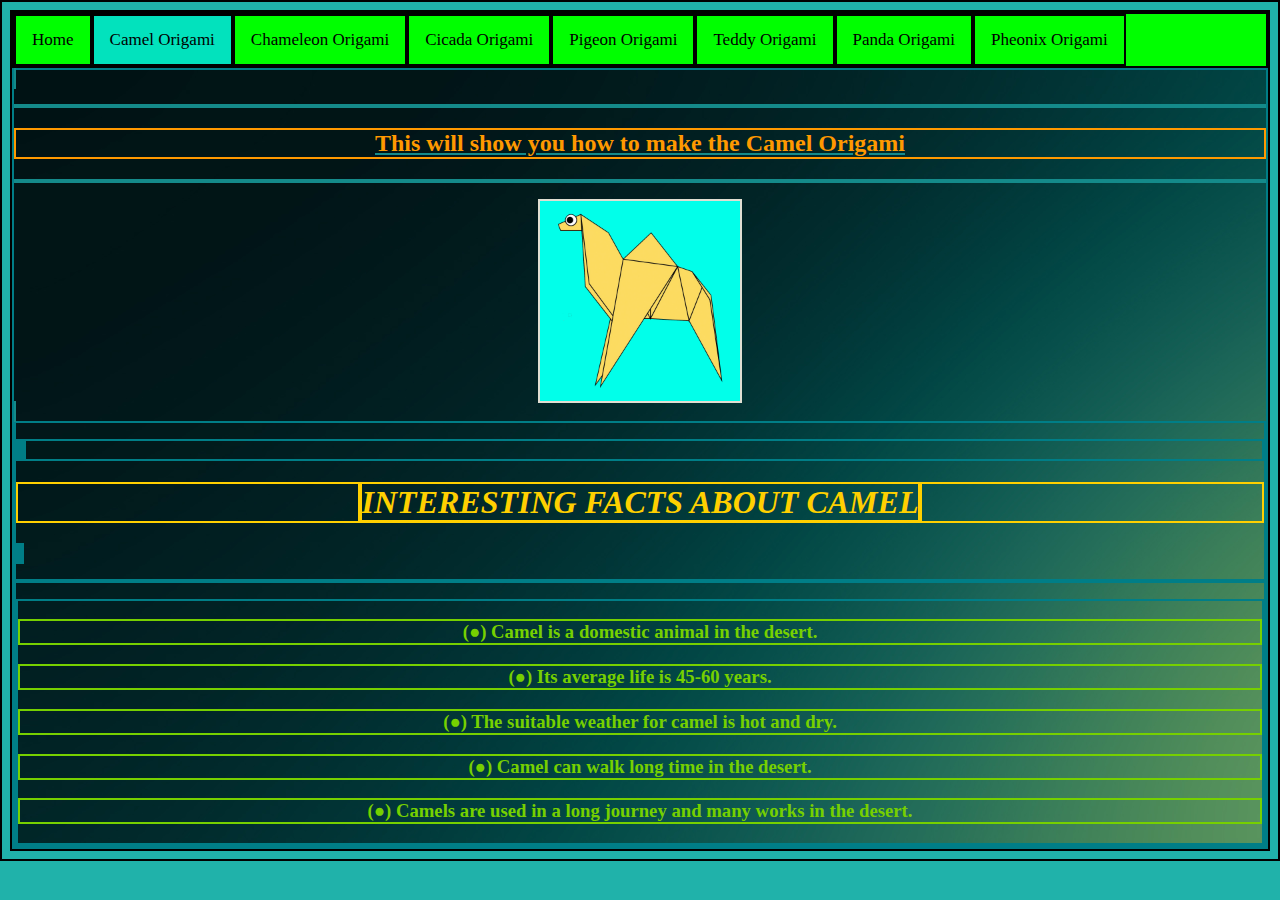
<file: camel.html>
<!DOCTYPE HTML>
    <html> 
        <head>
            <title>Origami Designs</title>
            <link rel="stylesheet" type="text/css" href="1.css">
            <meta charset="utf-8">
            <div class="topnav">
                <a href="index.html">Home</a>
                <a class="active" href="camel.html">Camel Origami</a>
                <a href="chameleon.html">Chameleon Origami</a>
                <a href="cicada.html">Cicada Origami</a>
                <a href="pigeon.html">Pigeon Origami</a>
                <a href="teddy.html">Teddy Origami</a>
                <a href="panda.html">Panda Origami</a>
                <a href="pheonix.html">Pheonix Origami</a>
              </div>
        </head>
            
        <Body>
            
<div class = "cr"><a class = "cl" target="_blank" href="http://origami.me/camel/"> <P> <h2> This will show you how to make the Camel Origami </h2></P> <img class="camel"src='camel.png' width = '200px' height= '200px'/> </a>
    <div>
        <P> <i> <b> <h1>INTERESTING FACTS ABOUT CAMEL </h1> </b> </i></P>
    
            <div>
            <h3>  (●) Camel is a domestic animal in the desert.</h3> 
            <h3>  (●) Its average life is 45-60 years.</h3> 
            <h3>  (●) The suitable weather for camel is hot and dry.</h3> 
            <h3>  (●) Camel can walk long time in the desert.</h3> 
            <h3>  (●) Camels are used in a long journey and many works in the desert.</h3> 
            </div>

    </div>
</div>
        </Body>
</file>
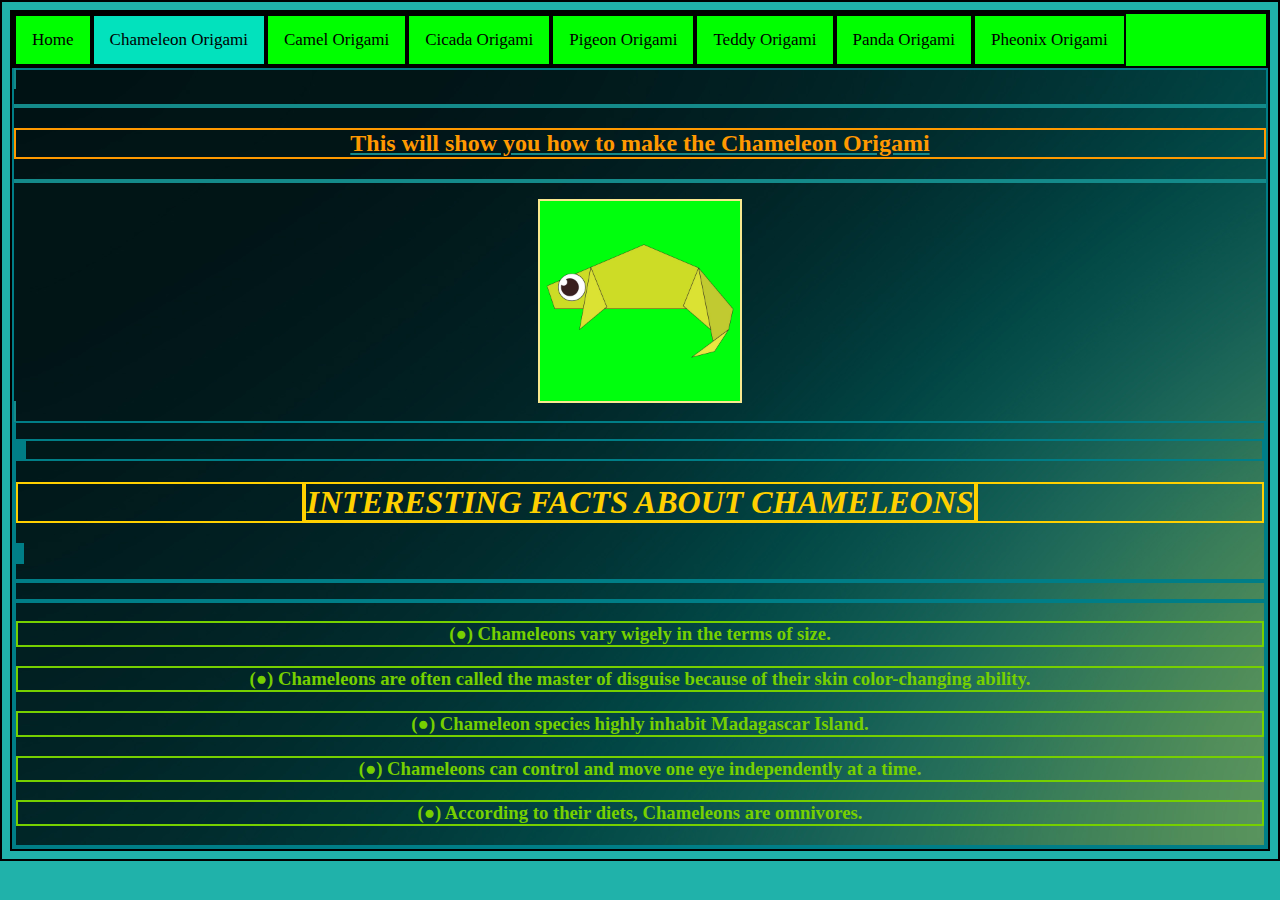
<file: chameleon.html>
<!DOCTYPE HTML>
    <html> 
        <head>
            <title>Origami Designs</title>
            <link rel="stylesheet" type="text/css" href="1.css">
            <meta charset="utf-8">
            <div class="topnav">
                <a href="index.html">Home</a>
                <a class="active" href="chameleon.html">Chameleon Origami</a>
                <a href="camel.html">Camel Origami</a>
                <a href="cicada.html">Cicada Origami</a>
                <a href="pigeon.html">Pigeon Origami</a>
                <a href="teddy.html">Teddy Origami</a>
                <a href="panda.html">Panda Origami</a>
                <a href="pheonix.html">Pheonix Origami</a>
              </div>
        </head>
            
        <Body>
            
<div class = "cr"><a class = "cl" target="_blank" href="http://origami.me/chameleon"> <P> <h2> This will show you how to make the Chameleon Origami </h2></P> <img class="camelA"src='chameleon.png' width = '200px' height= '200px'/> </a>
    <div>
        <P> <i> <b> <h1>INTERESTING FACTS ABOUT CHAMELEONS</h1> </b> </i></P>
    </div>
            <div>
                <h3> (●) Chameleons vary wigely in the terms of size.</h4> 
                     <h3> (●) Chameleons are often called the master of disguise because of their skin color-changing ability.</h3>
                     <h3> (●) Chameleon species highly inhabit Madagascar Island.</h4> 
                     <h3> (●) Chameleons can control and move one eye independently at a time.</h4> 
                     <h3> (●) According to their diets, Chameleons are omnivores.</h4> 
            </div>
        </Body>
</file>
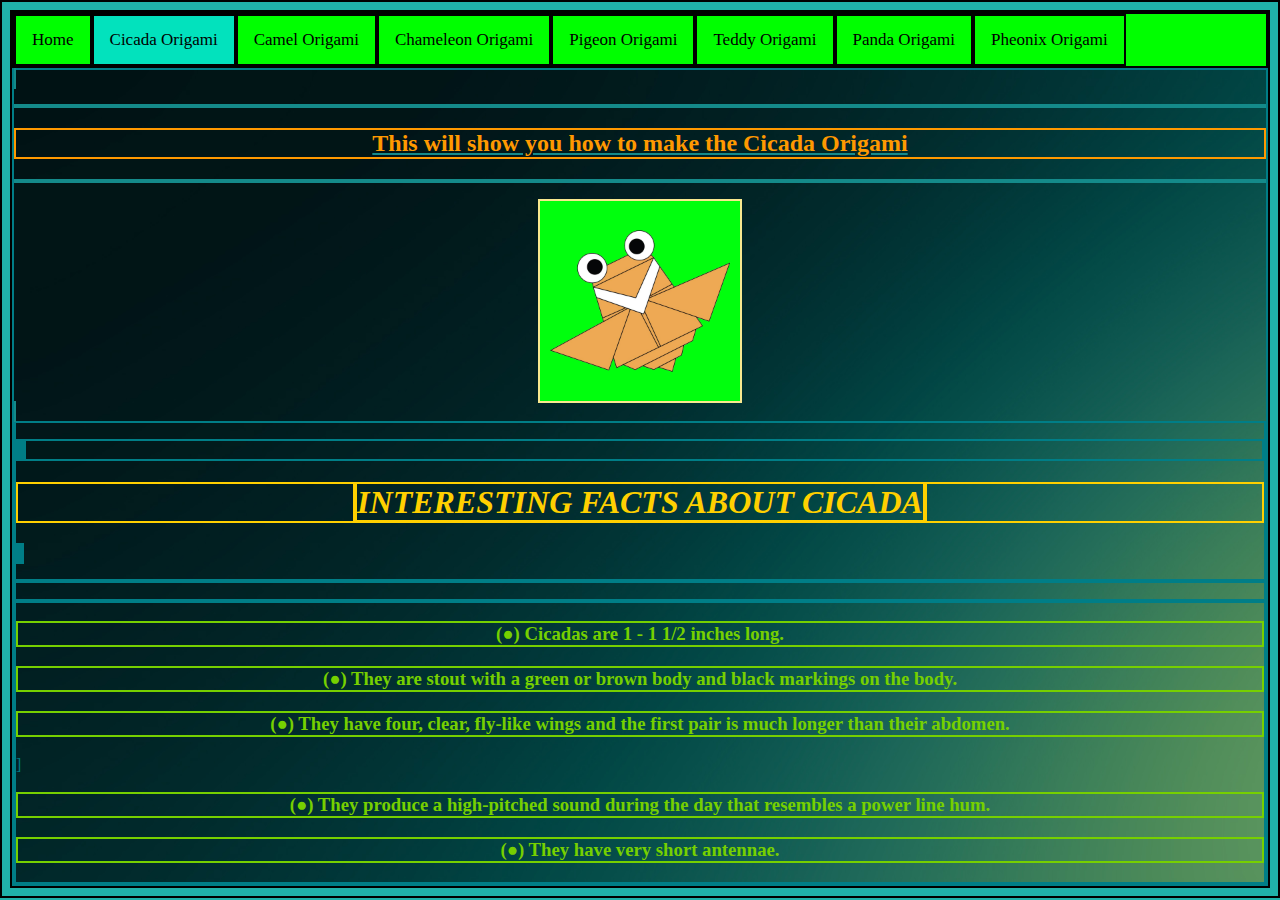
<file: cicada.html>
<!DOCTYPE HTML>
    <html> 
        <head>
            <title>Origami Designs</title>
            <link rel="stylesheet" type="text/css" href="1.css">
            <meta charset="utf-8">
            <div class="topnav">
                <a href="index.html">Home</a>
                <a class="active" href="cicada.html">Cicada Origami</a>
                <a href="camel.html">Camel Origami</a>
                <a href="chameleon.html">Chameleon Origami</a>
                <a href="pigeon.html">Pigeon Origami</a>               
                <a href="teddy.html">Teddy Origami</a>
                <a href="panda.html">Panda Origami</a>
                <a href="pheonix.html">Pheonix Origami</a>
              </div>
        </head>
            
        <Body>
            
<div class = "cr"><a class = "cl" target="_blank" href="http://origami.me/cicada/"> <P> <h2> This will show you how to make the Cicada Origami </h2></P> <img class="camelA"src='cicada.png' width = '200px' height= '200px'/> </a>
    <div>
        <P> <i> <b> <h1>INTERESTING FACTS ABOUT CICADA </h1> </b> </i></P>
    </div>
            <div>
                <h3> (●) Cicadas are 1 - 1 1/2 inches long.</h3> </li>
                <h3> (●) They are stout with a green or brown body and black markings on the body.</h3>
                <h3> (●) They have four, clear, fly-like wings and the first pair is much longer than their abdomen.</h3>]
                <h3> (●) They produce a high-pitched sound during the day that resembles a power line hum.</h3>
                <h3> (●) They have very short antennae.</h3>
            </div>
        </Body>
</file>
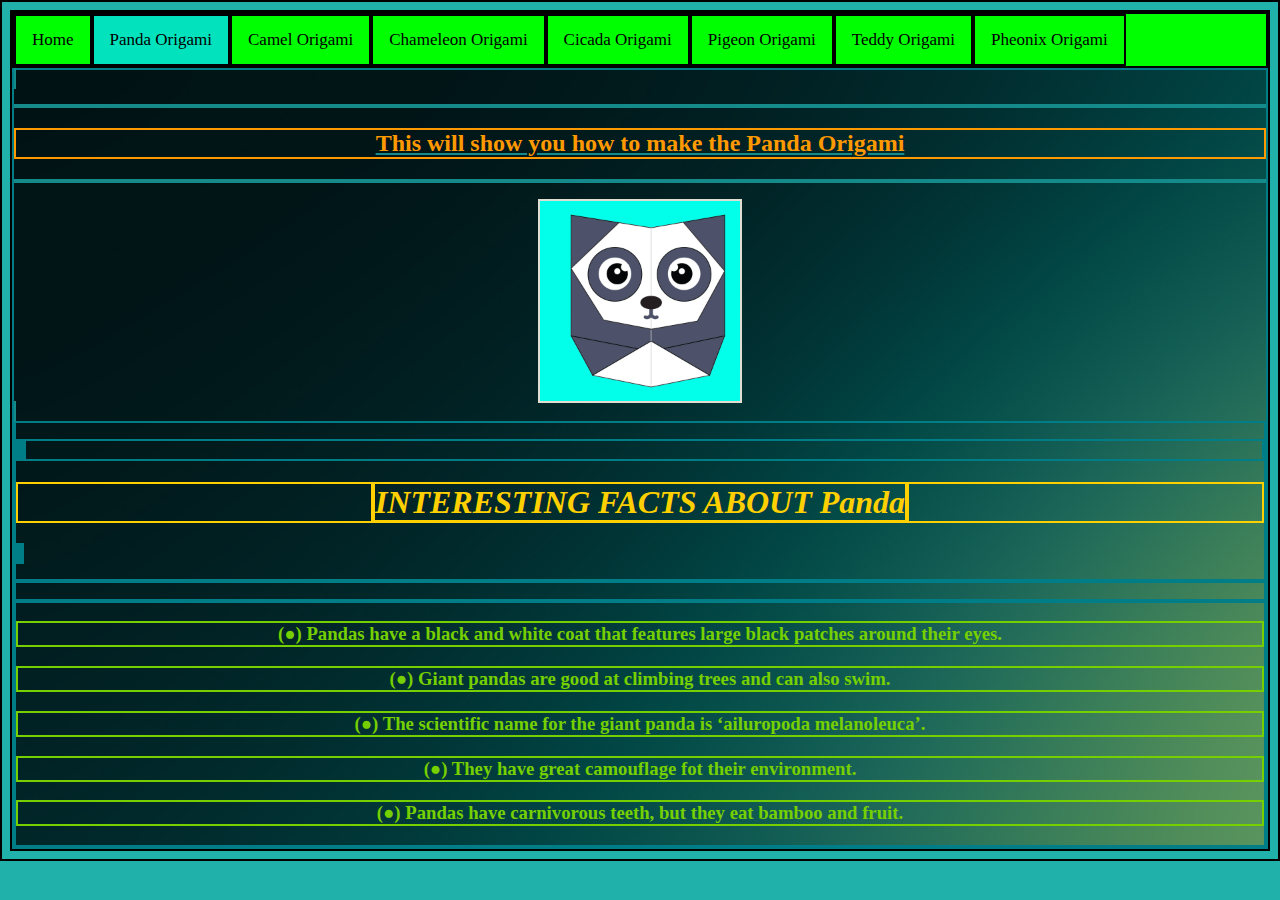
<file: panda.html>
<!DOCTYPE HTML>
    <html> 
        <head>
            <title>Origami Designs</title>
            <link rel="stylesheet" type="text/css" href="1.css">
            <meta charset="utf-8">
            <div class="topnav">
                <a href="index.html">Home</a>
                <a class="active" href="panda.html">Panda Origami</a>
                <a href="camel.html">Camel Origami</a>
                <a href="chameleon.html">Chameleon Origami</a>
                <a href="cicada.html">Cicada Origami</a>
                <a href="pigeon.html">Pigeon Origami</a>
                <a href="teddy.html">Teddy Origami</a>
                <a href="pheonix.html">Pheonix Origami</a>
              </div>
        </head>
            
        <Body>
            
<div class = "cr"><a class = "cl" target="_blank" href="http://origami.me/panda/"> <P> <h2> This will show you how to make the Panda Origami </h2></P> <img class="camel"src='panda.png' width = '200px' height= '200px'/> </a>
    <div>
        <P> <i> <b> <h1>INTERESTING FACTS ABOUT Panda </h1> </b> </i></P>
    </div>
            <div>
                <h3> (●) Pandas have a black and white coat that features large black patches around their eyes.</h3>
                <h3> (●) Giant pandas are good at climbing trees and can also swim.</h3>
                <h3> (●) The scientific name for the giant panda is ‘ailuropoda melanoleuca’.</h3>
                <h3> (●) They have great camouflage fot their environment. </h3>
                <h3> (●) Pandas have carnivorous teeth, but they eat bamboo and fruit.</h3>
            </div>
        </Body>
</file>
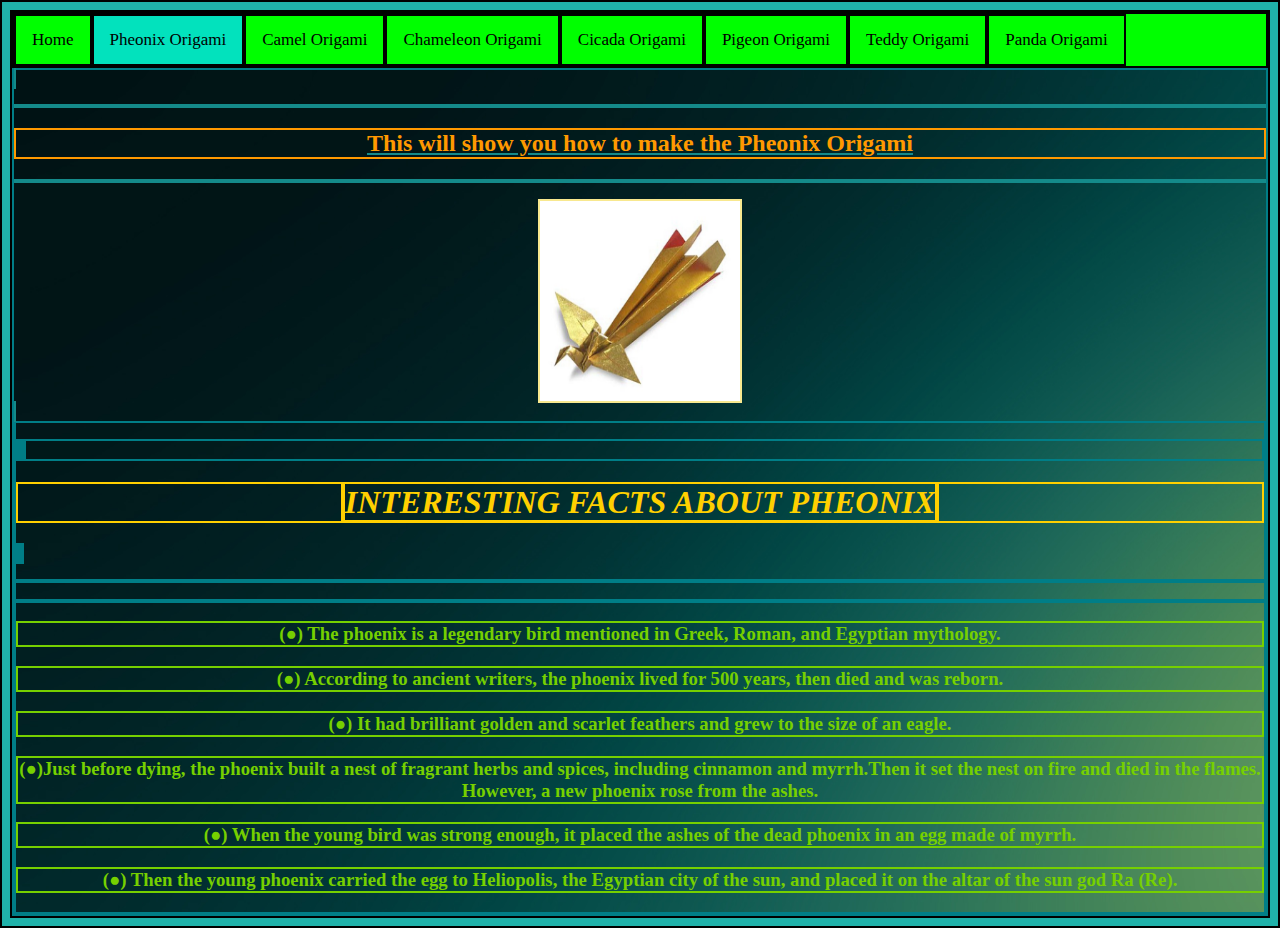
<file: pheonix.html>
<!DOCTYPE HTML>
    <html> 
        <head>
            <title>Origami Designs</title>
            <link rel="stylesheet" type="text/css" href="1.css">
            <meta charset="utf-8">
            <div class="topnav">
                <a href="index.html">Home</a>
                <a class="active" href="pheonix.html">Pheonix Origami</a>
                <a href="camel.html">Camel Origami</a>
                <a href="chameleon.html">Chameleon Origami</a>
                <a href="cicada.html">Cicada Origami</a>
                <a href="pigeon.html">Pigeon Origami</a>
                <a href="teddy.html">Teddy Origami</a>
                <a href="panda.html">Panda Origami</a>

              </div>
        </head>
            
        <Body>
            
<div class = "cr"><a class = "cl" target="_blank" href="http://origami.me/phoenix"> <P> <h2> This will show you how to make the Pheonix Origami </h2></P> <img class="camelA"src="origami-phoenix.jpg" width = '200px' height= '200px'/> </a>
    <div>
        <P> <i> <b> <h1>INTERESTING FACTS ABOUT PHEONIX</h1> </b> </i></P>
    </div>
            <div>
            <h3> (●) The phoenix is a legendary bird mentioned in Greek, Roman, and Egyptian mythology.</h3>
            <h3> (●) According to ancient writers, the phoenix lived for 500 years, then died and was reborn. </h3>  
            <h3> (●) It had brilliant golden and scarlet feathers and grew to the size of an eagle.</h3>
            <h3> (●)Just before dying, the phoenix built a nest of fragrant herbs and spices, including cinnamon and myrrh.Then it set the nest on fire and died in the flames. However, a new phoenix rose from the ashes.</h3> 
            <h3> (●) When the young bird was strong enough, it placed the ashes of the dead phoenix in an egg made of myrrh.</h3> 
            <h3> (●) Then the young phoenix carried the egg to Heliopolis, the Egyptian city of the sun, and placed it on the altar of the sun god Ra (Re).</h3>
            </div>
        </Body>
</file>
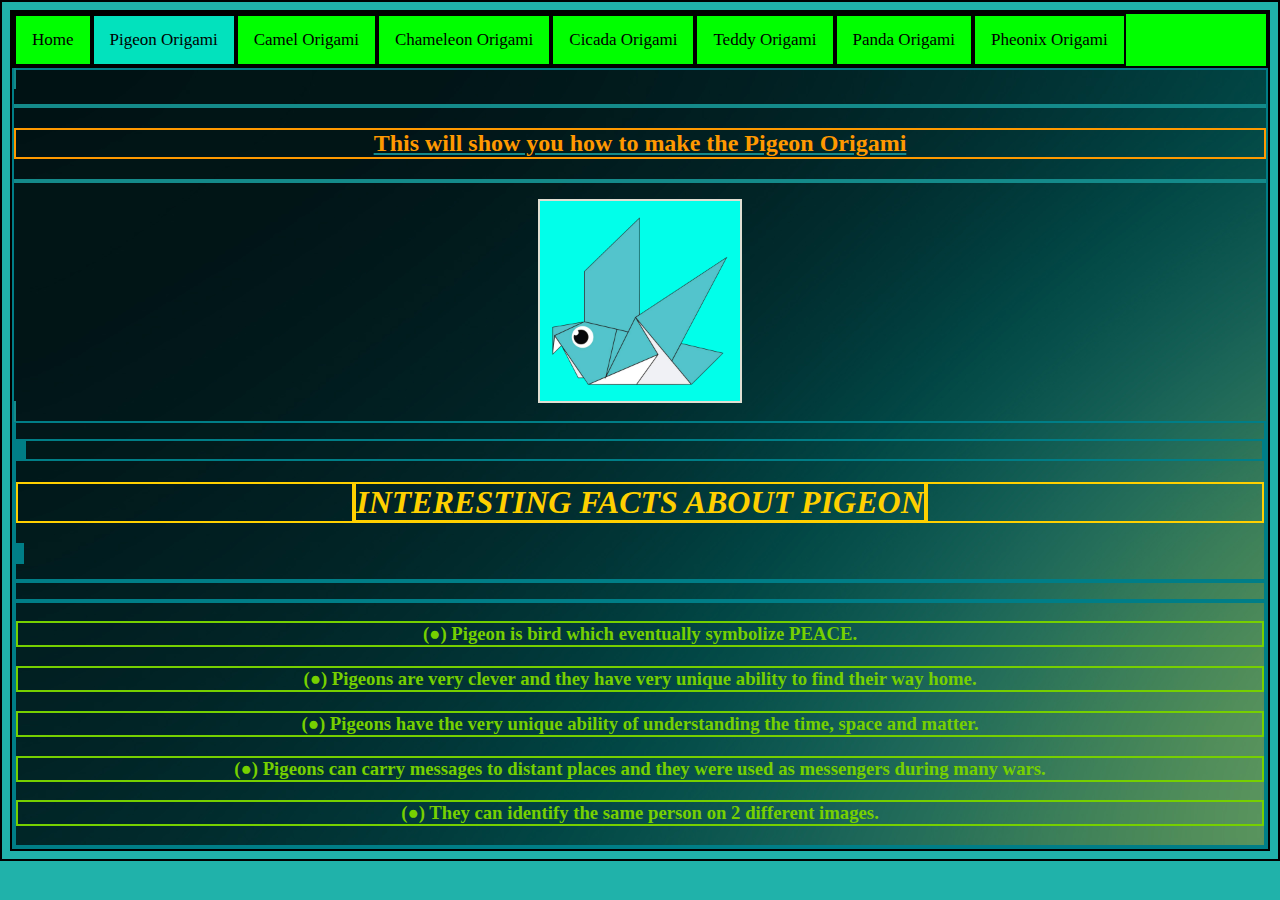
<file: pigeon.html>
<!DOCTYPE HTML>
    <html> 
        <head>
            <title>Origami Designs</title>
            <link rel="stylesheet" type="text/css" href="1.css">
            <meta charset="utf-8">
            <div class="topnav">
                <a href="index.html">Home</a>
                <a class="active" href="pigeon.html">Pigeon Origami</a>
                <a href="camel.html">Camel Origami</a>
                <a href="chameleon.html">Chameleon Origami</a>
                <a href="cicada.html">Cicada Origami</a>
                <a href="teddy.html">Teddy Origami</a>
                <a href="panda.html">Panda Origami</a>
                <a href="pheonix.html">Pheonix Origami</a>
              </div>
        </head>
            
        <Body>
            
<div class = "cr"><a class = "cl" target="_blank" href="http://origami.me/pigeon/"> <P> <h2> This will show you how to make the Pigeon Origami </h2></P> <img class="camel"src='pigeon.png' width = '200px' height= '200px'/> </a>
    <div>
        <P> <i> <b> <h1>INTERESTING FACTS ABOUT PIGEON </h1> </b> </i></P>
    </div>
            <div>
                <h3> (●) Pigeon is bird which eventually symbolize PEACE.</h3>
                <h3> (●) Pigeons are very clever and they have very unique ability to find their way home.</h3>
                <h3> (●) Pigeons have the very unique ability of understanding the time, space and matter.</h3>
                <h3> (●) Pigeons can carry messages to distant places and they were used as messengers during many wars.</h3>
                <h3> (●) They can identify the same person on 2 different images.</h3>
            </div>
        </Body>
</file>
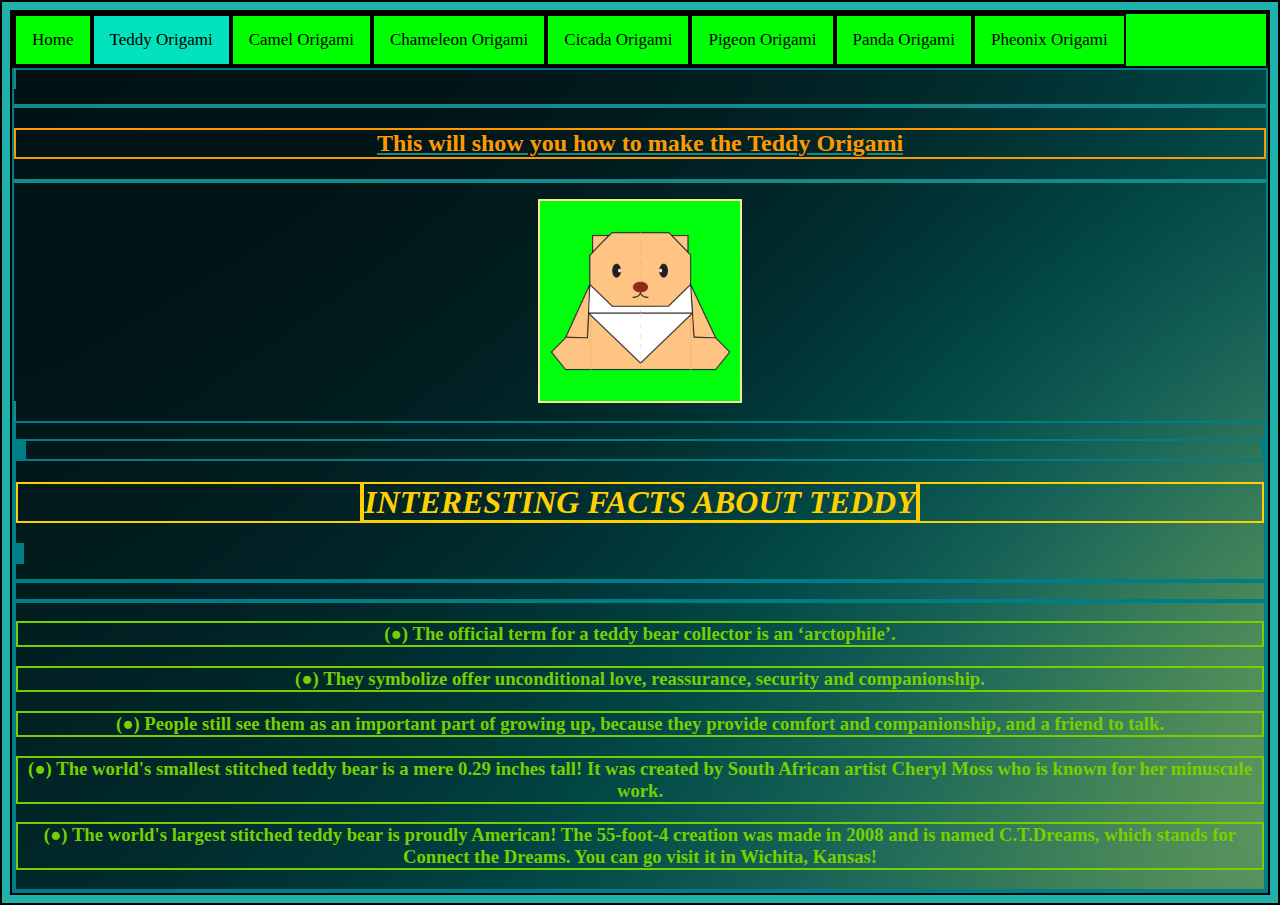
<file: teddy.html>
<!DOCTYPE HTML>
    <html> 
        <head>
            <title>Origami Designs</title>
            <link rel="stylesheet" type="text/css" href="1.css">
            <meta charset="utf-8">
            <div class="topnav">
                <a href="index.html">Home</a>
                <a class="active" href="teddy.html">Teddy Origami</a>
                <a href="camel.html">Camel Origami</a>
                <a href="chameleon.html">Chameleon Origami</a>
                <a href="cicada.html">Cicada Origami</a>
                <a href="pigeon.html">Pigeon Origami</a>
                <a href="panda.html">Panda Origami</a>
                <a href="pheonix.html">Pheonix Origami</a>
              </div>
        </head>
            
        <Body>
            
<div class = "cr"><a class = "cl" target="_blank" href="http://origami.me/teddy/"> <P> <h2> This will show you how to make the Teddy Origami </h2></P> <img class="camelA"src='teddy.png' width = '200px' height= '200px'/> </a>
    <div>
        <P> <i> <b> <h1>INTERESTING FACTS ABOUT TEDDY </h1> </b> </i></P>
    </div>
            <div>
                <h3> (●) The official term for a teddy bear collector is an ‘arctophile’.</h3> 
                <h3> (●) They symbolize offer unconditional love, reassurance, security and companionship.  </h3>
                <h3> (●) People still see them as an important part of growing up, because they provide comfort and companionship, and a friend to talk. </h3> 
                <h3> (●) The world's smallest stitched teddy bear is a mere 0.29 inches tall! It was created by South African artist Cheryl Moss who is known for her minuscule work.  </h3>
                <h3> (●) The world's largest stitched teddy bear is proudly American! The 55-foot-4 creation was made in 2008 and is named C.T.Dreams, which stands for Connect the Dreams. You can go visit it in Wichita, Kansas! </h3>
            </div>
        </Body>
</file>
<file: 1.css>
body {
    background-color:lightseagreen;
}
h1 {
    text-align: center;
    color:rgb(255, 208, 0);
    }
    h2 {
    text-align: center;
    color: rgb(255, 153, 0);
    }      
    h3 {
    text-align: center;
    color:rgb(118, 208, 0);
    }
    .camel{
      opacity: 1;
      color: rgb(224, 222, 210);
      display: block;
      margin-left: auto;
      margin-right: auto;
      background-color:rgb(1, 255, 234)
    }
    .topnav {
        background-color: rgb(0, 255, 0);
        overflow: hidden;
      }
      
      /* Style the links inside the navigation bar */
      .topnav a {
        float: left;
        color: #000000;
        text-align: center;
        padding: 14px 16px;
        text-decoration: none;
        font-size: 17px;
      }
      
      /* Change the color of links on hover */
      .topnav a:hover {
        background-color: rgb(255, 255, 255);
        color: rgb(0, 0, 0);
      }
      
      /* Add a color to the active/current link */
      .topnav a.active {
        background-color: #02e2bd;
        color: rgb(0, 0, 0);
      }    
      .cf{
        background-color: rgb(255, 248, 149);
        display:flex;
        flex-wrap: wrap;
        justify-content: space-around;
      }
      * {
        border: solid 2px;
        opacity:1;
      }
      .cr{
        background-image:url("wal.jpg");
        color:rgb(0, 126, 135)
      }
      .cp{
        background-color: rgb(145, 255, 0);
        color:rgb(174, 0, 255)
      }
      .cl{
        background-color: rgb(0, 238, 255);
        color:rgb(20, 138, 138)
      }
      .camelA{
        opacity: 1;
        color: rgb(248, 232, 143);
        display: block;
        margin-left: auto;
        margin-right: auto;
        background-color:rgb(0, 255, 13)
      }
      .camelA:hover{
        opacity: 1;
      }
     
      .camel:hover{
        opacity: 1;
      }
</file>
